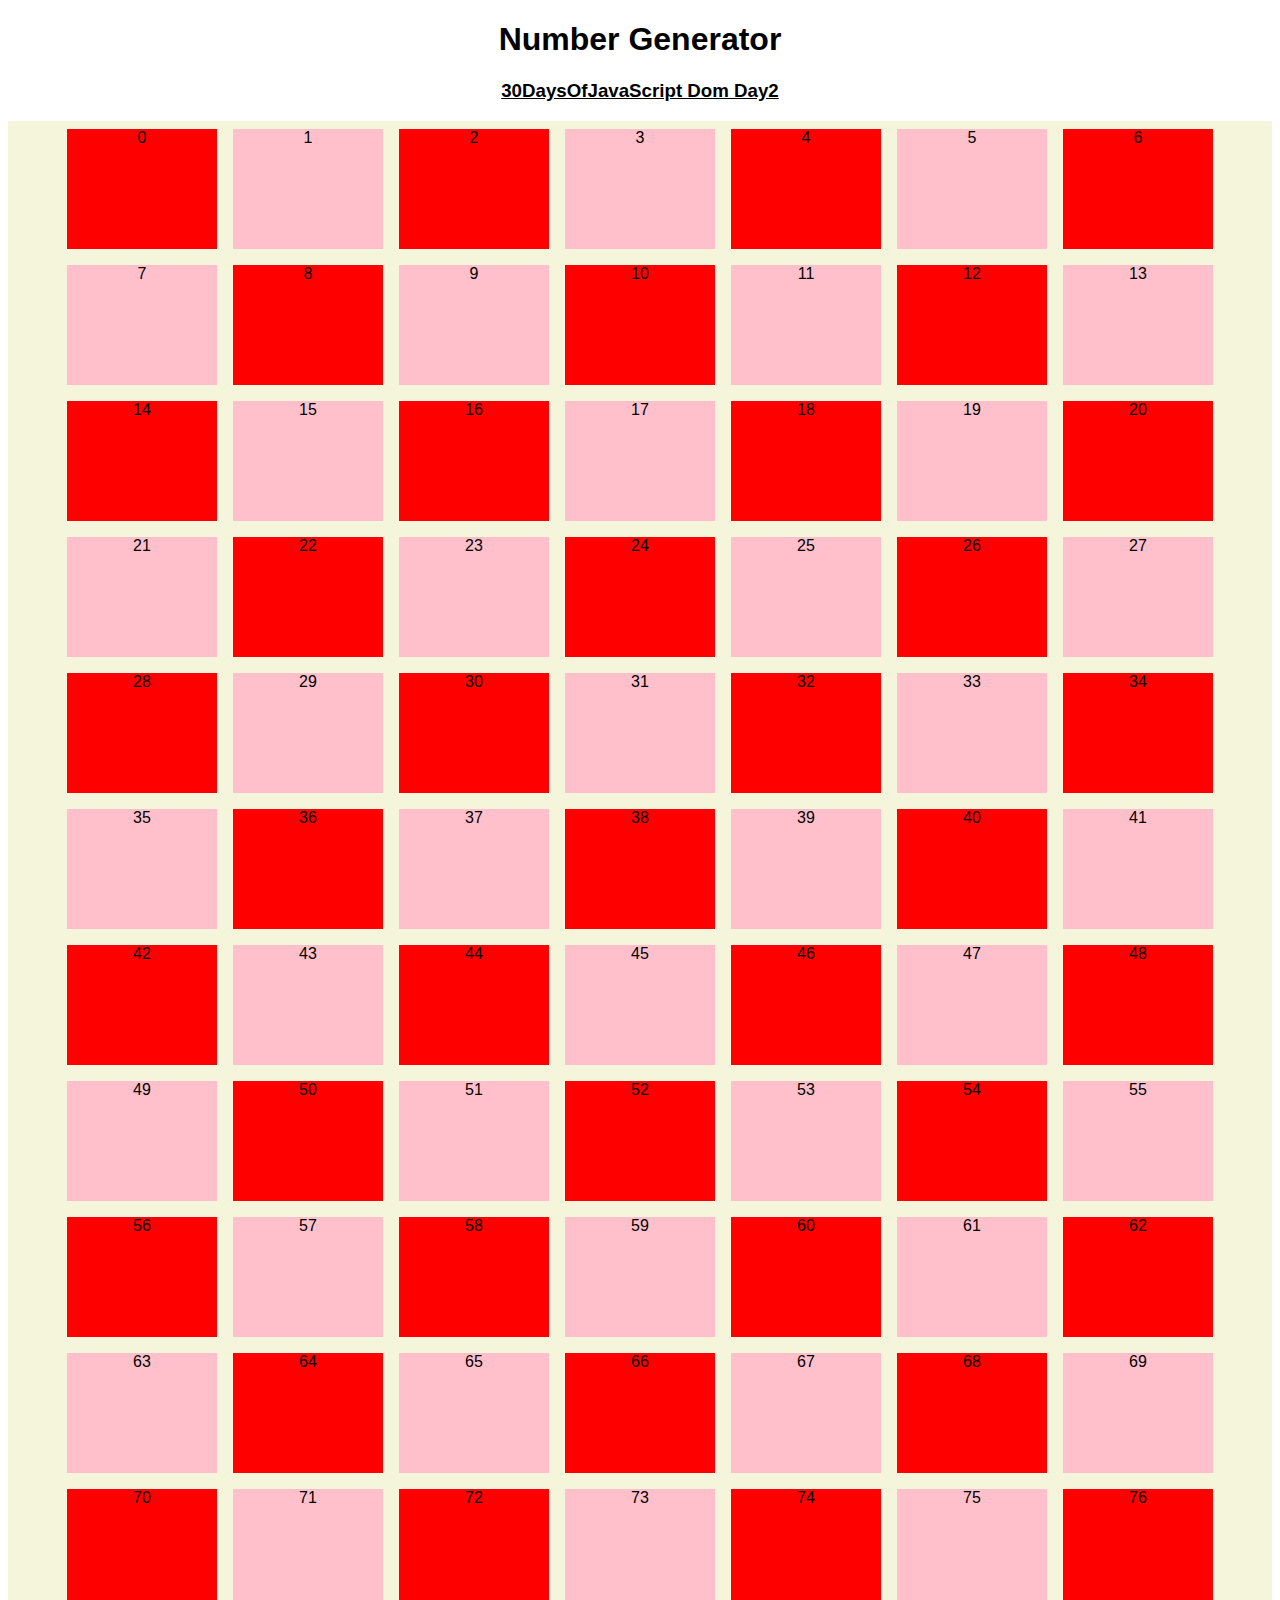
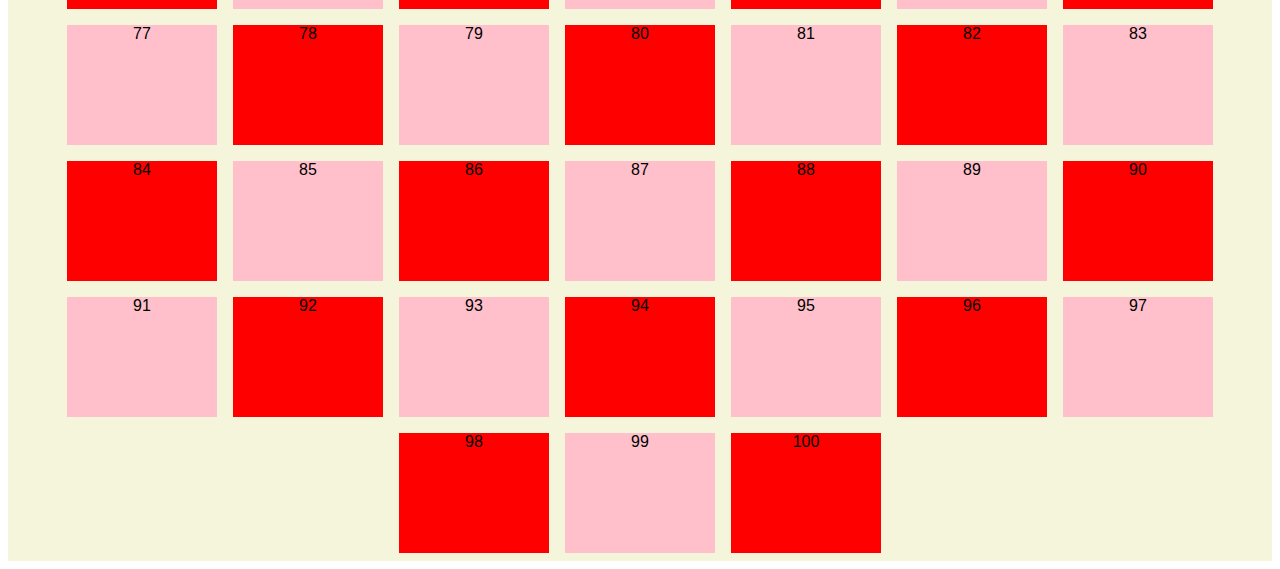
<file: day_22/index.html>
<!DOCTYPE html>
<html lang="en">
<head>
    <meta charset="UTF-8">
    <meta name="viewport" content="width=device-width, initial-scale=1.0">
    <title>Number-Generator</title>
    <style>
        * {
    box-sizing: border-box;
}
        body{
            font-family: Arial, Helvetica, sans-serif;
        }
        h1{
            text-align: center;
            font-weight: bold;
        }
        h3, p {
            text-align: center;
            text-decoration: underline;
        }
        div{
             display:flex;
             flex-wrap: wrap;
             background-color:beige; 
            justify-content: center;
        }
    </style>
</head>
<body>
    <h1>Number Generator</h1>
    <h3>30DaysOfJavaScript Dom Day2</h3>
    <div>

     </div>
    <script src="script.js"></script>
</body>
</html>
</file>
